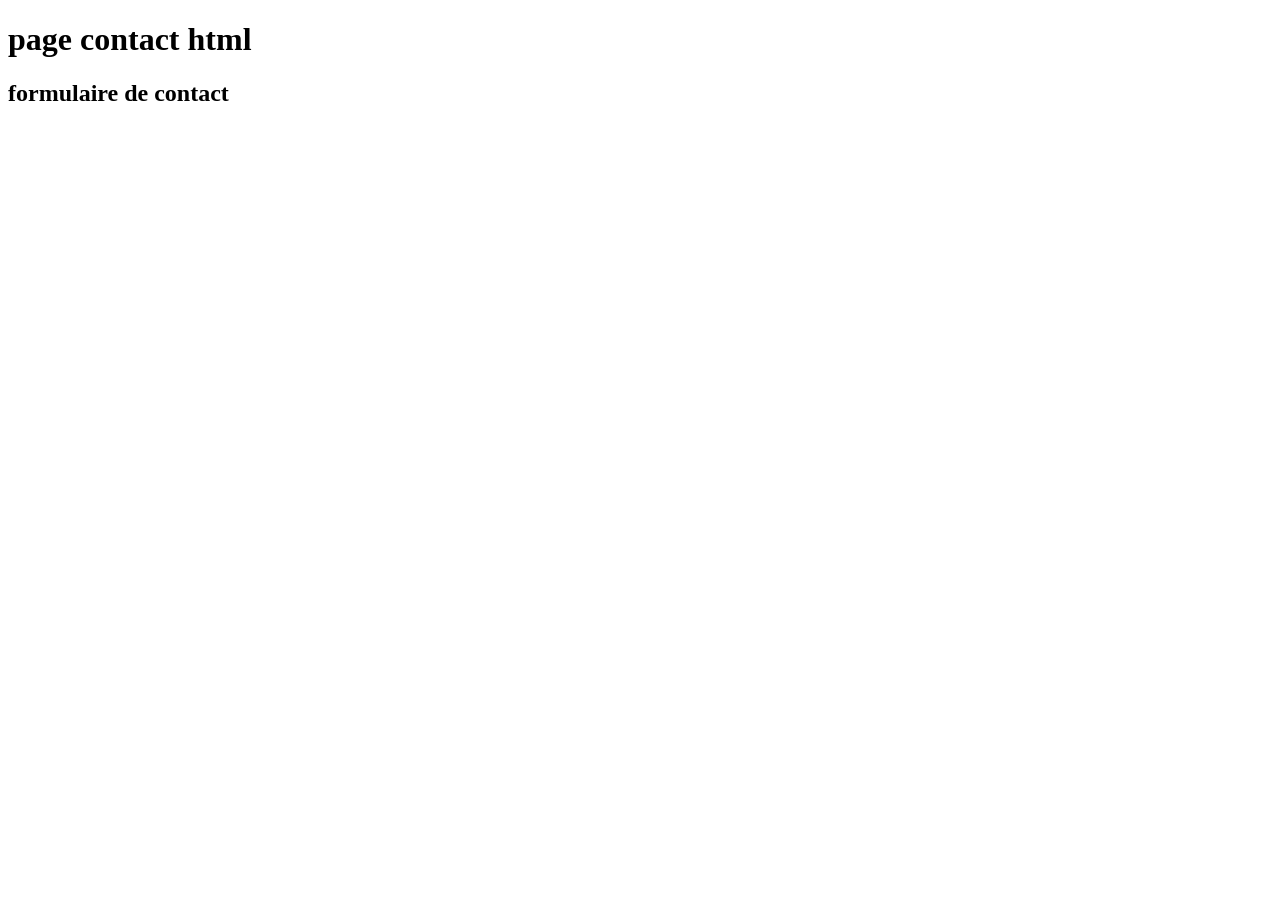
<file: contact.html>
<!DOCTYPE html>
<html lang="en">
<head>
    <meta charset="UTF-8">
    <meta name="viewport" content="width=device-width, initial-scale=1.0">
    <title>Document</title>
</head>
<body>
    <h1>page contact html</h1>
    <h2>formulaire de contact</h2>
</body>
</html>
</file>
